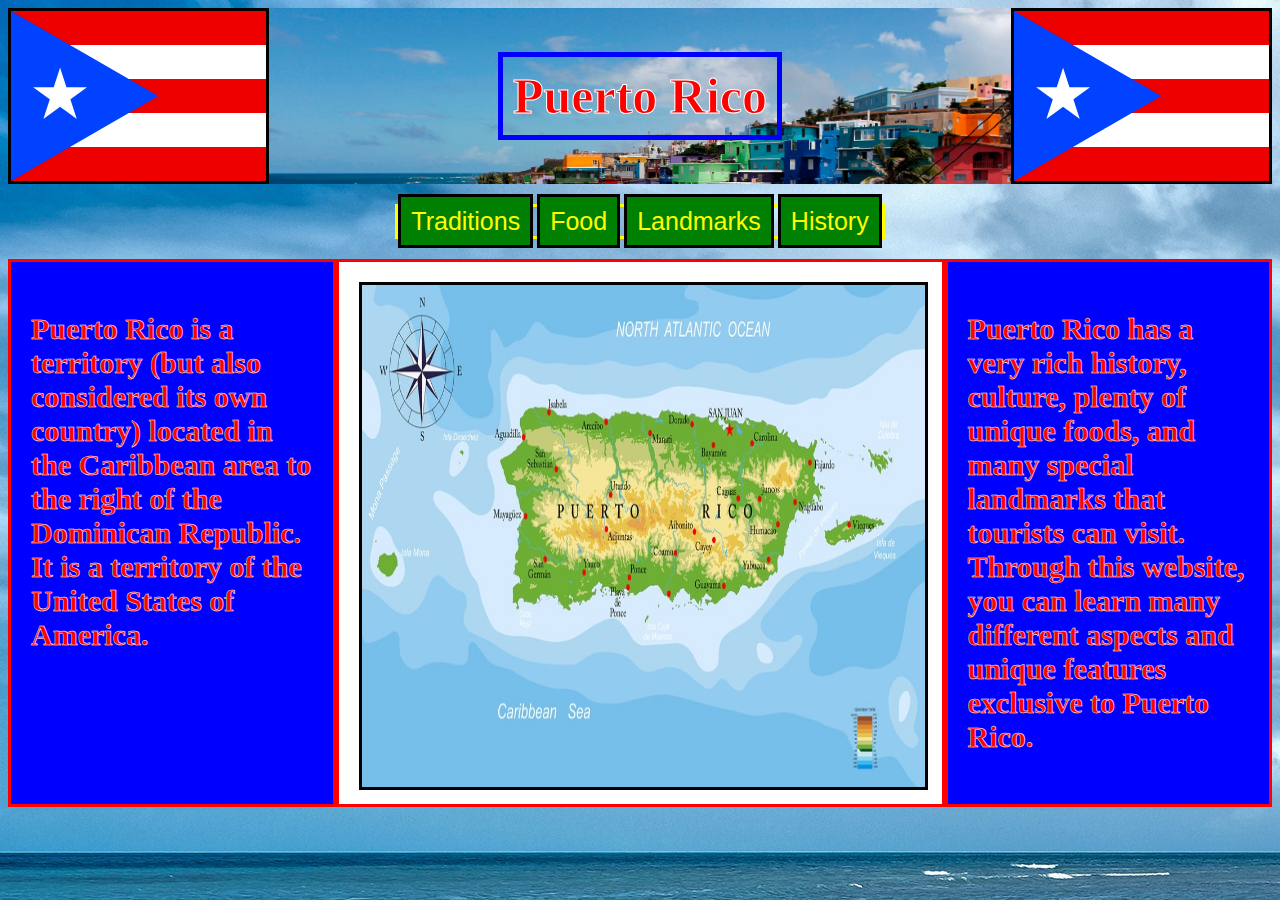
<file: index.html>
<!DOCTYPE html>
<html>

<head>
  <meta charset="utf-8">
  <meta name="viewport" content="width=device-width">
  <title>All About Puerto Rico</title>
  <link href="style.css" rel="stylesheet" type="text/css" />
</head>

<body style="background-image:url(prwallpaper.jpg)">
  <div style="display: flex;">   
    <div class="bamboozle">
     <img src="PRFLAG.png" style="width=100px;height=100px; border-color:black;border-style: solid;border-weight:5px">
   </div>
 <div class="bamboozle" id="fire" style="flex:2; background-image:url(puerto-rico-gettyimages-824742862.jpg); background-repeat: no-repeat; background-size:cover;" >
    <h1 style="color:red; font-size:50px; font-family:comic sans ms; margin:0px;border-color:blue; border-style:solid; border-width:5px; padding:10px; -webkit-text-stroke: 1px white; text-align:center;">Puerto Rico</h1>
  </div>
  <div class="bamboozle">
    <img src="PRFLAG.png" style="border-color:black;border-style: solid;border-weight:5px"">
  </div>
  </div>
  <div class="flexer" style="display:flex;">
    <nav id="goofy">
      <a href="culture.html">Traditions</a>
      <a href="food.html">Food</a>
      <a href="landmarks.html">Landmarks</a>
      <a href="history.html">History</a>
    
    </nav>
  </div>

  <div class="bamboozle">
    <div class="diddler" style="flex:1; background-color: blue; ">
  <b>
    <p style="font-size:30px; font-family:lucida handwriting; color:red; -webkit-text-stroke: 0.5px white;">Puerto Rico is a territory (but also considered its own country) located in the Caribbean area to the right of the Dominican Republic. It is a territory of the United States of America.</p>
      </b>
    </div>
    <div class="diddler" style="flex:2;background-color:red;background-color: white;">      <img src= "prmap.jpg" style="width:100%; height:100%;border-color:black;border-style: solid;border-weight:30px""></div>
    <div style="flex:1;background-color: blue;" class="diddler">
    <b>
    <p style="font-size:30px; font-family:lucida handwriting; color:red; -webkit-text-stroke: 0.5px white;">
      Puerto Rico has a very rich history, culture, plenty of unique foods, and many special landmarks that tourists can visit. Through this website, you can learn many different aspects and unique features exclusive to Puerto Rico.
    </p>
      
    </b>
      
    </div>




    
  </div>
 
</body>

</html>
</file>
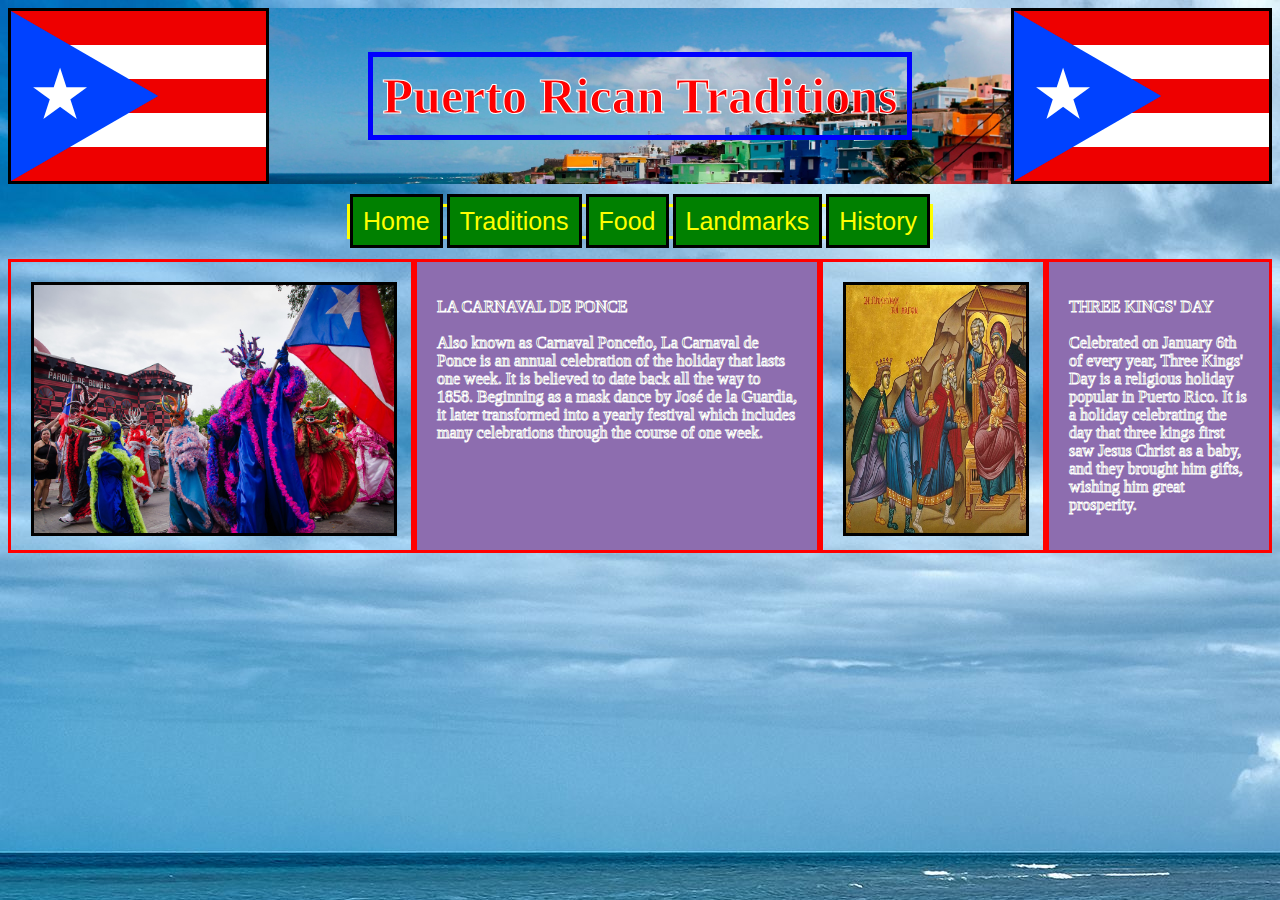
<file: culture.html>
<!DOCTYPE html>
<html>

<head>
  <meta charset="utf-8">
  <meta name="viewport" content="width=device-width">
  <title>All About Puerto Rico</title>
  <link href="style.css" rel="stylesheet" type="text/css" />
</head>

<body style="background-image:url(prwallpaper.jpg)">
  <div style="display: flex;">   
    <div class="bamboozle">
     <img src="PRFLAG.png" style="width=100px;height=100px; border-color:black;border-style: solid;border-weight:5px">
   </div>
 <div class="bamboozle" id="fire" style="flex:2; background-image:images.jpeg;" >
    <h1 style="color:red; font-size:50px; font-family:comic sans ms; margin:0px;border-color:blue; border-style:solid; border-width:5px; padding:10px; -webkit-text-stroke: 1px white; text-align:center;">Puerto Rican Traditions</h1>
  </div>
  <div class="bamboozle">
    <img src="PRFLAG.png" style="border-color:black;border-style: solid;border-weight:5px;">
  </div>
  </div>
  <div class="flexer" style="display:flex;">
    <nav id="goofy">
      <a href="index.html">Home</a>
      <a href="culture.html">Traditions</a>
      <a href="food.html">Food</a>
      <a href="landmarks.html">Landmarks</a>
      <a href="history.html">History</a>
    
    </nav>
  </div>

  <div class="bamboozle">
    <div class="diddler" style="flex:2;">
      <img src= "poncecar.jpg" style="width:100%; height:100%;border-color:black;border-style: solid;border-weight:30px">
    </div>
    <div class="diddler" style="flex:2;background-color:#8d6daf">
    <p style="-webkit-text-stroke: 1px white;"> LA CARNAVAL DE PONCE
    <br>
    <br>
    Also known as Carnaval Ponceño, La Carnaval de Ponce is an annual celebration of the holiday that lasts one week. It is believed to date back all the way to 1858. Beginning as a mask dance by José de la Guardia, it later transformed into a yearly festival which includes many celebrations through the course of one week.</p>

      
    </div>
    
    <div style="flex:1;" class="diddler">
    <b>
      <img src= "thweekingsday.png" style="width:100%; height:100%;border-color:black;border-style: solid;border-weight:30px">
 
    </p>
      
    </b>
      
    </div>
<div style="flex:1; background-color:#8d6daf" class="diddler">

  <br>

  <p style="-webkit-text-stroke: 1px white;"> 
  THREE KINGS' DAY
    <br>
    <br>
    
    Celebrated on January 6th of every year, Three Kings' Day is a religious holiday popular in Puerto Rico. It is a holiday celebrating the day that three kings first saw Jesus Christ as a baby, and they brought him gifts, wishing him great prosperity. </p>
</div>



    
  </div>
 
</body>

</html>
</file>
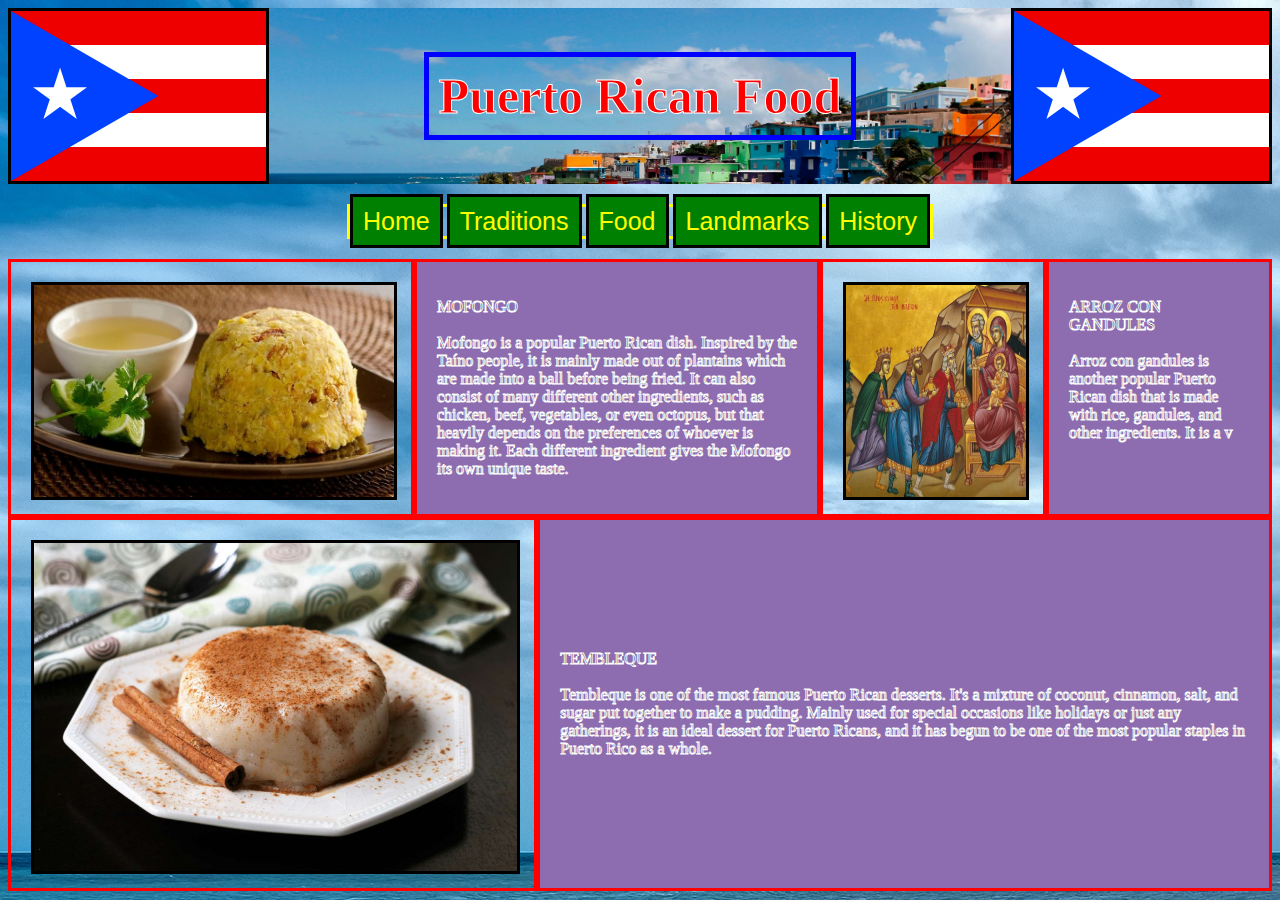
<file: food.html>
<!DOCTYPE html>
<html>

<head>
  <meta charset="utf-8">
  <meta name="viewport" content="width=device-width">
  <title>All About Puerto Rico</title>
  <link href="style.css" rel="stylesheet" type="text/css" />
</head>

<body style="background-image:url(prwallpaper.jpg)">
  <div style="display: flex;">   
    <div class="bamboozle">
     <img src="PRFLAG.png" style="width=100px;height=100px; border-color:black;border-style: solid;border-weight:5px">
   </div>
 <div class="bamboozle" id="fire" style="flex:2; background-image:images.jpeg;" >
    <h1 style="color:red; font-size:50px; font-family:comic sans ms; margin:0px;border-color:blue; border-style:solid; border-width:5px; padding:10px; -webkit-text-stroke: 1px white; text-align:center;">Puerto Rican Food</h1>
  </div>
  <div class="bamboozle">
    <img src="PRFLAG.png" style="border-color:black;border-style: solid;border-weight:5px;">
  </div>
  </div>
  <div class="flexer" style="display:flex;">
    <nav id="goofy">
      <a href="index.html">Home</a>
      <a href="culture.html">Traditions</a>
      <a href="food.html">Food</a>
      <a href="landmarks.html">Landmarks</a>
      <a href="history.html">History</a>

    </nav>
  </div>

  <div class="bamboozle">
    <div class="diddler" style="flex:2;">
      <img src= "mofongo.jpeg" style="width:100%; height:100%;border-color:black;border-style: solid;border-weight:30px">
    </div>
    <div class="diddler" style="flex:2;background-color:#8d6daf">
    <p style="-webkit-text-stroke: 1px white;"> MOFONGO
    <br>
    <br>
    Mofongo is a popular Puerto Rican dish. Inspired by the Taíno people, it is mainly made out of plantains which are made into a ball before being fried. It can also consist of many different other ingredients, such as chicken, beef, vegetables, or even octopus, but that heavily depends on the preferences of whoever is making it. Each different ingredient gives the Mofongo its own unique taste. </p>


    </div>

    <div style="flex:1;" class="diddler">
    <b>
      <img src= "thweekingsday.png" style="width:100%; height:100%;border-color:black;border-style: solid;border-weight:30px">

    </p>

    </b>

    </div>
<div style="flex:1; background-color:#8d6daf" class="diddler">

  <br>

  <p style="-webkit-text-stroke: 1px white;"> 
  ARROZ CON GANDULES
    <br>
    <br>

    Arroz con gandules is another popular Puerto Rican dish that is made with rice, gandules, and other ingredients. It is a v </p>
</div>



    </div>

<div class="bamboozle">
  <div class="diddler">
    <img src= "tembleque.jpg" style="width:100%; height:100%;border-color:black;border-style: solid;border-weight:30px"> 
  </div>
<div  class="diddler" style=" background-color:#8d6daf;justify-content:center;align-items:center;" >

  <p style="-webkit-text-stroke: 1px white; size:30px">
    TEMBLEQUE
    <br>
    <br>
    Tembleque is one of the most famous Puerto Rican desserts. It's a mixture of coconut, cinnamon, salt, and sugar put together to make a pudding. Mainly used for special occasions like holidays or just any gatherings, it is an ideal dessert for Puerto Ricans, and it has begun to be one of the most popular staples in Puerto Rico as a whole.
  </p>
  
</div>



  



  </div>

</body>

</html>
</file>
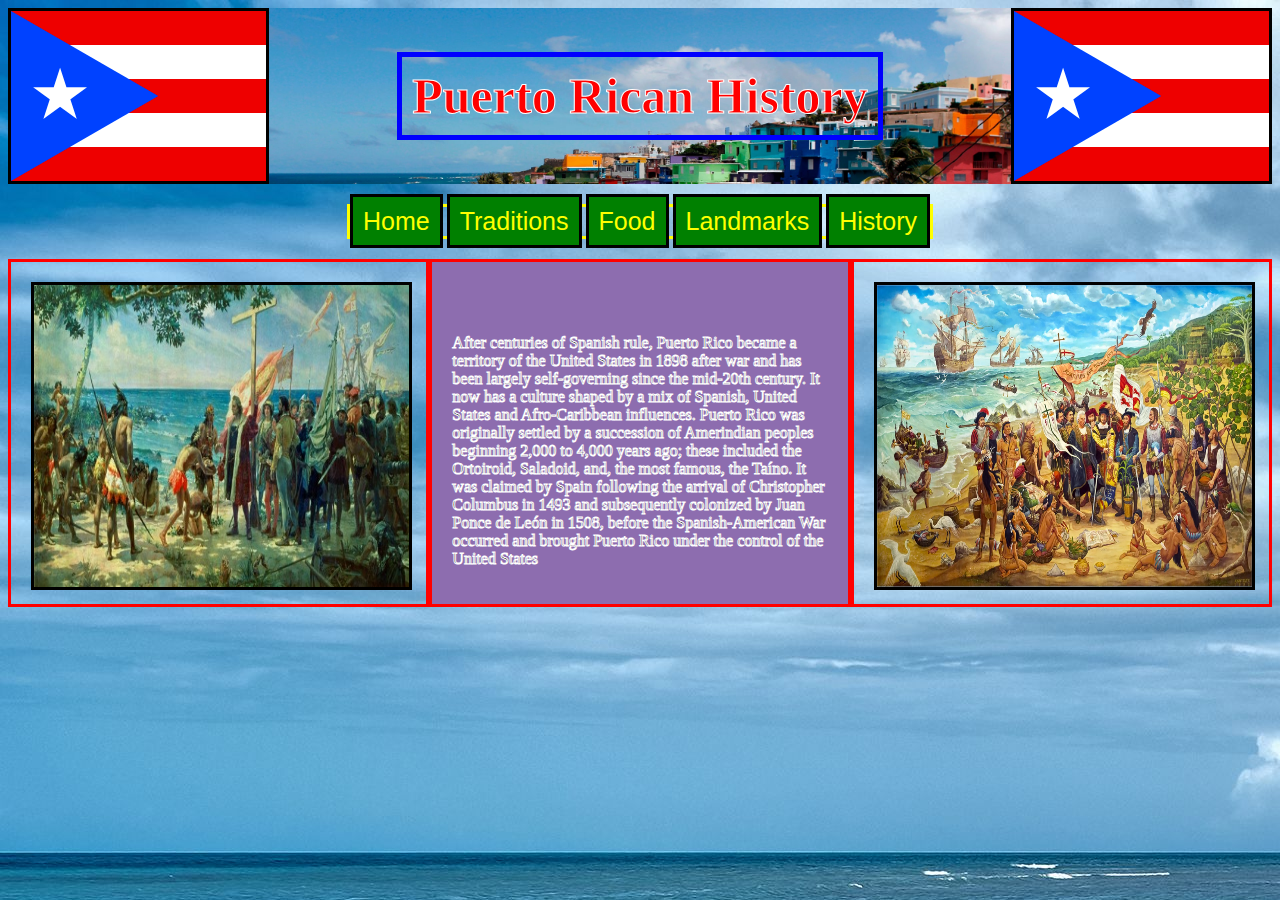
<file: history.html>
<!DOCTYPE html>
<html>

<head>
  <meta charset="utf-8">
  <meta name="viewport" content="width=device-width">
  <title>All About Puerto Rico</title>
  <link href="style.css" rel="stylesheet" type="text/css" />
</head>

<body style="background-image:url(prwallpaper.jpg)">
  <div style="display: flex;">   
    <div class="bamboozle">
     <img src="PRFLAG.png" style="width=100px;height=100px; border-color:black;border-style: solid;border-weight:5px">
   </div>
 <div class="bamboozle" id="fire" style="flex:2; background-image:images.jpeg;" >
    <h1 style="color:red; font-size:50px; font-family:comic sans ms; margin:0px;border-color:blue; border-style:solid; border-width:5px; padding:10px; -webkit-text-stroke: 1px white; text-align:center;">Puerto Rican History</h1>
  </div>
  <div class="bamboozle">
    <img src="PRFLAG.png" style="border-color:black;border-style: solid;border-weight:5px;">
  </div>
  </div>
  <div class="flexer" style="display:flex;">
    <nav id="goofy">
      <a href="index.html">Home</a>
      <a href="culture.html">Traditions</a>
      <a href="food.html">Food</a>
      <a href="landmarks.html">Landmarks</a>
      <a href="history.html">History</a>

    </nav>
  </div>

  <div class="bamboozle">
    <div class="diddler" style="flex:2;">
      <img src= "41586_2014_Article_BFnature201415203_Figb_HTML.jpg" style="width:100%; height:100%;border-color:black;border-style: solid;border-weight:30px">
    </div>
    <div class="diddler" style="flex:2;background-color:#8d6daf">
    <p style="-webkit-text-stroke: 1px white;"> 
    <br>
    <br>
    After centuries of Spanish rule, Puerto Rico became a territory of the United States in 1898 after war and has been largely self-governing since the mid-20th century. It now has a culture shaped by a mix of Spanish, United States and Afro-Caribbean influences. Puerto Rico was originally settled by a succession of Amerindian peoples beginning 2,000 to 4,000 years ago; these included the Ortoiroid, Saladoid, and, the most famous, the Taíno. It was claimed by Spain following the arrival of Christopher Columbus in 1493 and subsequently colonized by Juan Ponce de León in 1508, before the Spanish-American War occurred and brought Puerto Rico under the control of the United States</p>


    </div>

 
<div style="flex:2;" class="diddler">

  <br>

  <img src= "descubrimiento-anavitate.webp" style="width:100%; height:100%;border-color:black;border-style: solid;border-weight:30px;">
</div>




  </div>

</body>

</html>


    
  </div>
 
</body>

</html>
</file>
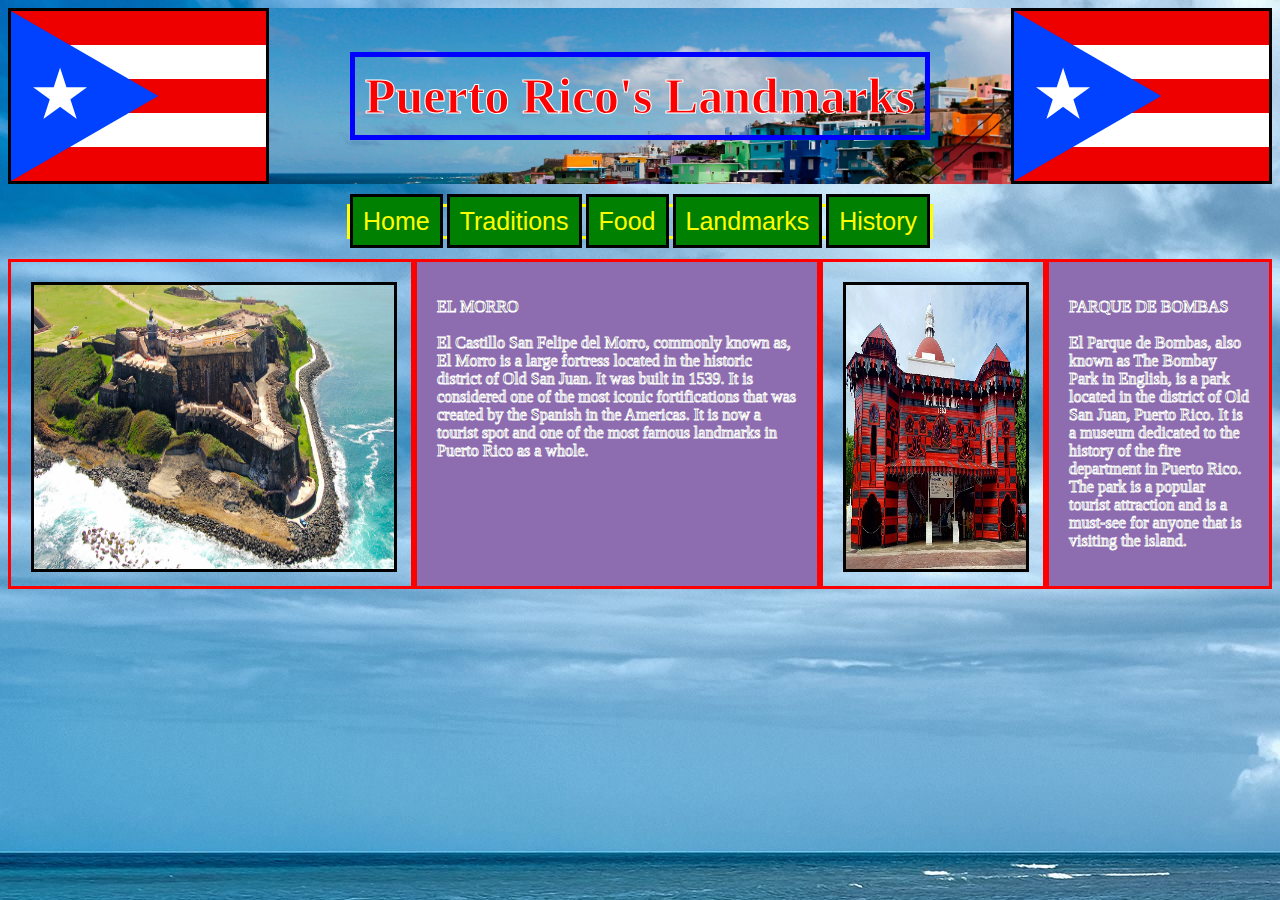
<file: landmarks.html>
<!DOCTYPE html>
<html>

<head>
  <meta charset="utf-8">
  <meta name="viewport" content="width=device-width">
  <title>All About Puerto Rico</title>
  <link href="style.css" rel="stylesheet" type="text/css" />
</head>

<body style="background-image:url(prwallpaper.jpg)">
  <div style="display: flex;">   
    <div class="bamboozle">
     <img src="PRFLAG.png" style="width=100px;height=100px; border-color:black;border-style: solid;border-weight:5px">
   </div>
 <div class="bamboozle" id="fire" style="flex:2; background-image:images.jpeg;" >
    <h1 style="color:red; font-size:50px; font-family:comic sans ms; margin:0px;border-color:blue; border-style:solid; border-width:5px; padding:10px; -webkit-text-stroke: 1px white; text-align:center;">Puerto Rico's Landmarks</h1>
  </div>
  <div class="bamboozle">
    <img src="PRFLAG.png" style="border-color:black;border-style: solid;border-weight:5px;">
  </div>
  </div>
  <div class="flexer" style="display:flex;">
    <nav id="goofy">
      <a href="index.html">Home</a>
      <a href="culture.html">Traditions</a>
      <a href="food.html">Food</a>
      <a href="landmarks.html">Landmarks</a>
      <a href="history.html">History</a>

    </nav>
  </div>

  <div class="bamboozle">
    <div class="diddler" style="flex:2;">
      <img src= "el-morro.jpg" style="width:100%; height:100%;border-color:black;border-style: solid;border-weight:30px">
    </div>
    <div class="diddler" style="flex:2;background-color:#8d6daf">
    <p style="-webkit-text-stroke: 1px white;"> EL MORRO
    <br>
    <br>
    El Castillo San Felipe del Morro, commonly known as, El Morro is a large fortress located in the historic district of Old San Juan. It was built in 1539. It is considered one of the most iconic fortifications that was created by the Spanish in the Americas. It is now a tourist spot and one of the most famous landmarks in Puerto Rico as a whole.</p>


    </div>

    <div style="flex:1;" class="diddler">
    <b>
      <img src= "parque.jpg" style="width:100%; height:100%;border-color:black;border-style: solid;border-weight:30px">

    </p>

    </b>

    </div>
<div style="flex:1; background-color:#8d6daf" class="diddler">

  <br>

  <p style="-webkit-text-stroke: 1px white;"> 
  PARQUE DE BOMBAS
    <br>
    <br>

    El Parque de Bombas, also known as The Bombay Park in English, is a park located in the district of Old San Juan, Puerto Rico. It is a museum dedicated to the history of the fire department in Puerto Rico. The park is a popular tourist attraction and is a must-see for anyone that is visiting the island. </p>
</div>




  </div>

</body>

</html>
</file>
<file: style.css>
nav a:hover{background-color:white;color:black; transition:0.5s;}

#fire{align-content: center; justify-content: center; align-items:center; flex:2;background-image: url(puerto-rico-gettyimages-824742862.jpg); border-color:yellow; border-style:2px solid;background-repeat: no-repeat; background-size:cover; }

.riddler{background-color: blue;}



.flexer{align-content: center; justify-content: center; align-items:center; flex:2; padding:20px}

#goofy{border-color:yellow; border-style:solid; border-weight:5px:background;}

.flexer a{text-decoration:none;font-family:Arial; font-size:25px; color:yellow; padding:10px; border-color:black; border-style:solid; flex:2;background-color:green;}

.flexer{display:flex;}



.bamboozle{
display:flex; 
}


.diddler{display:flex; flex:2 flex-direction:column;border-color:red;border-style:solid; padding:20px;}
</file>
